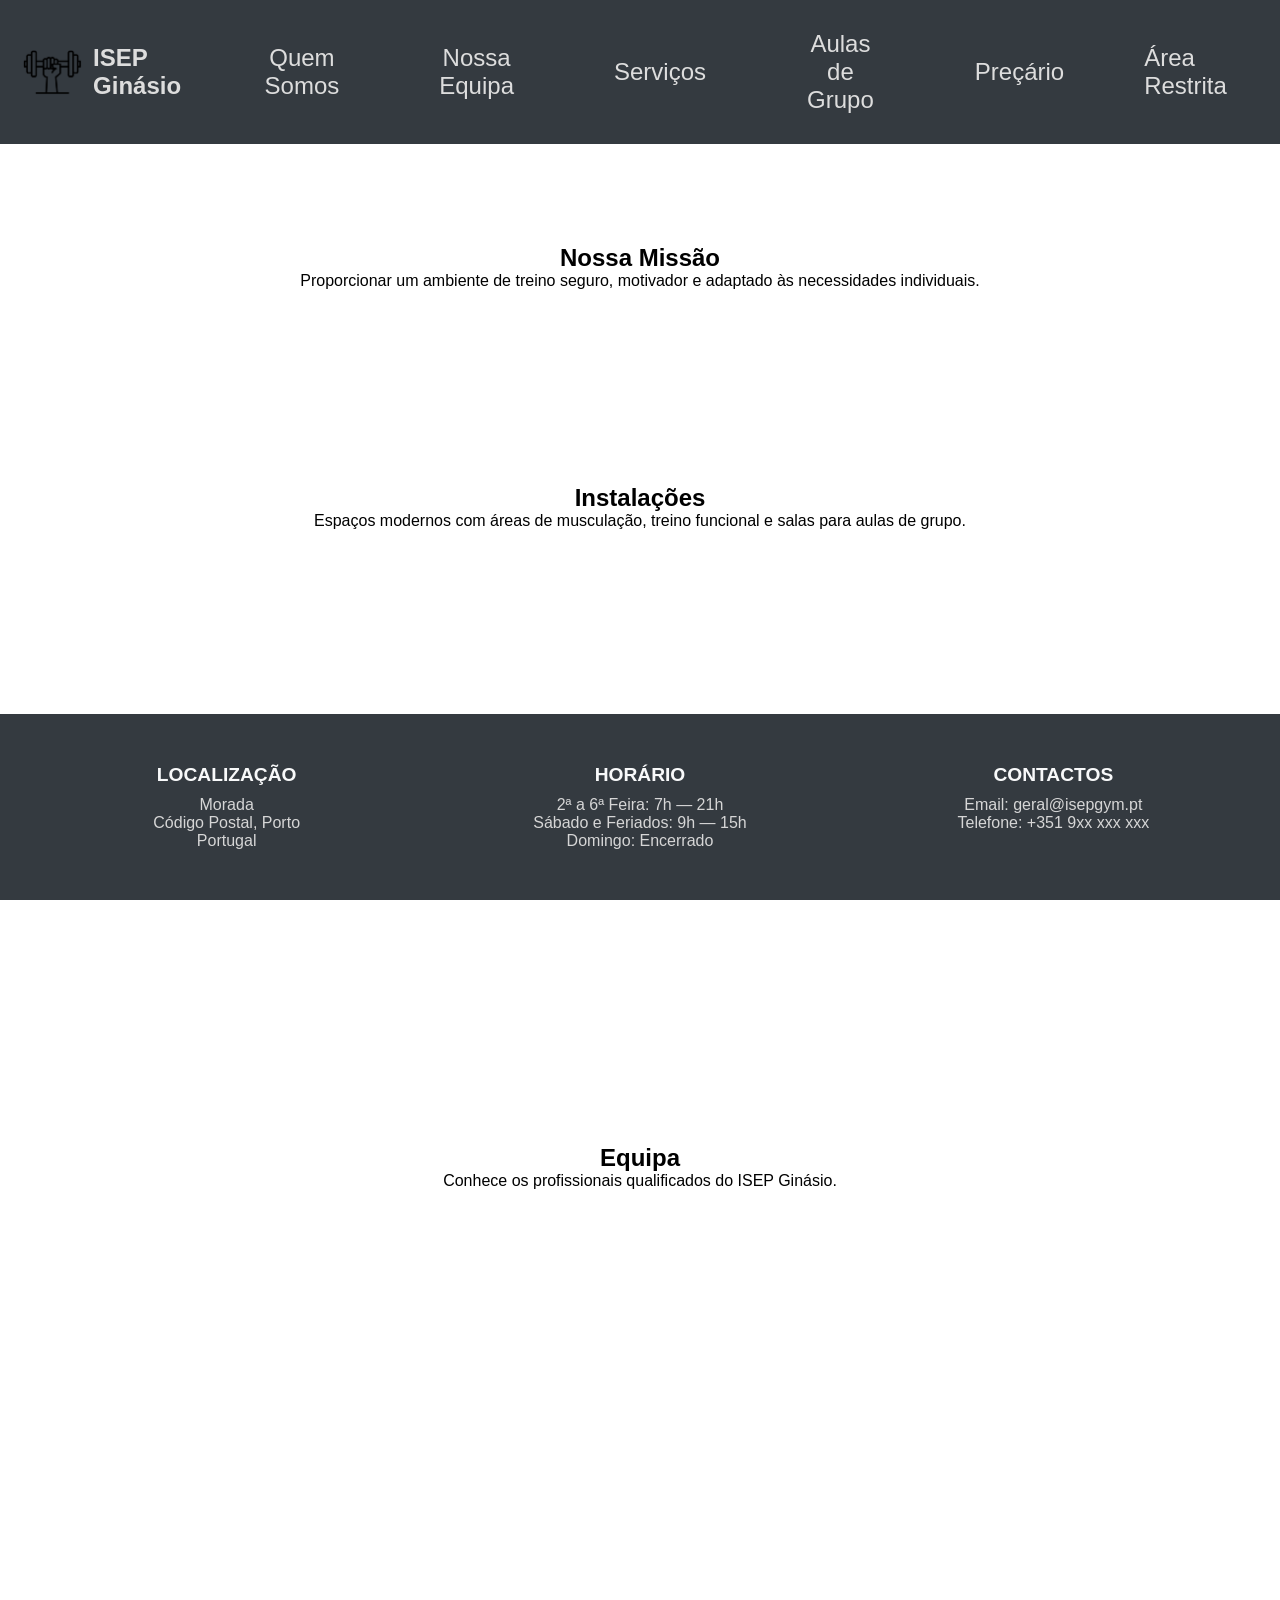
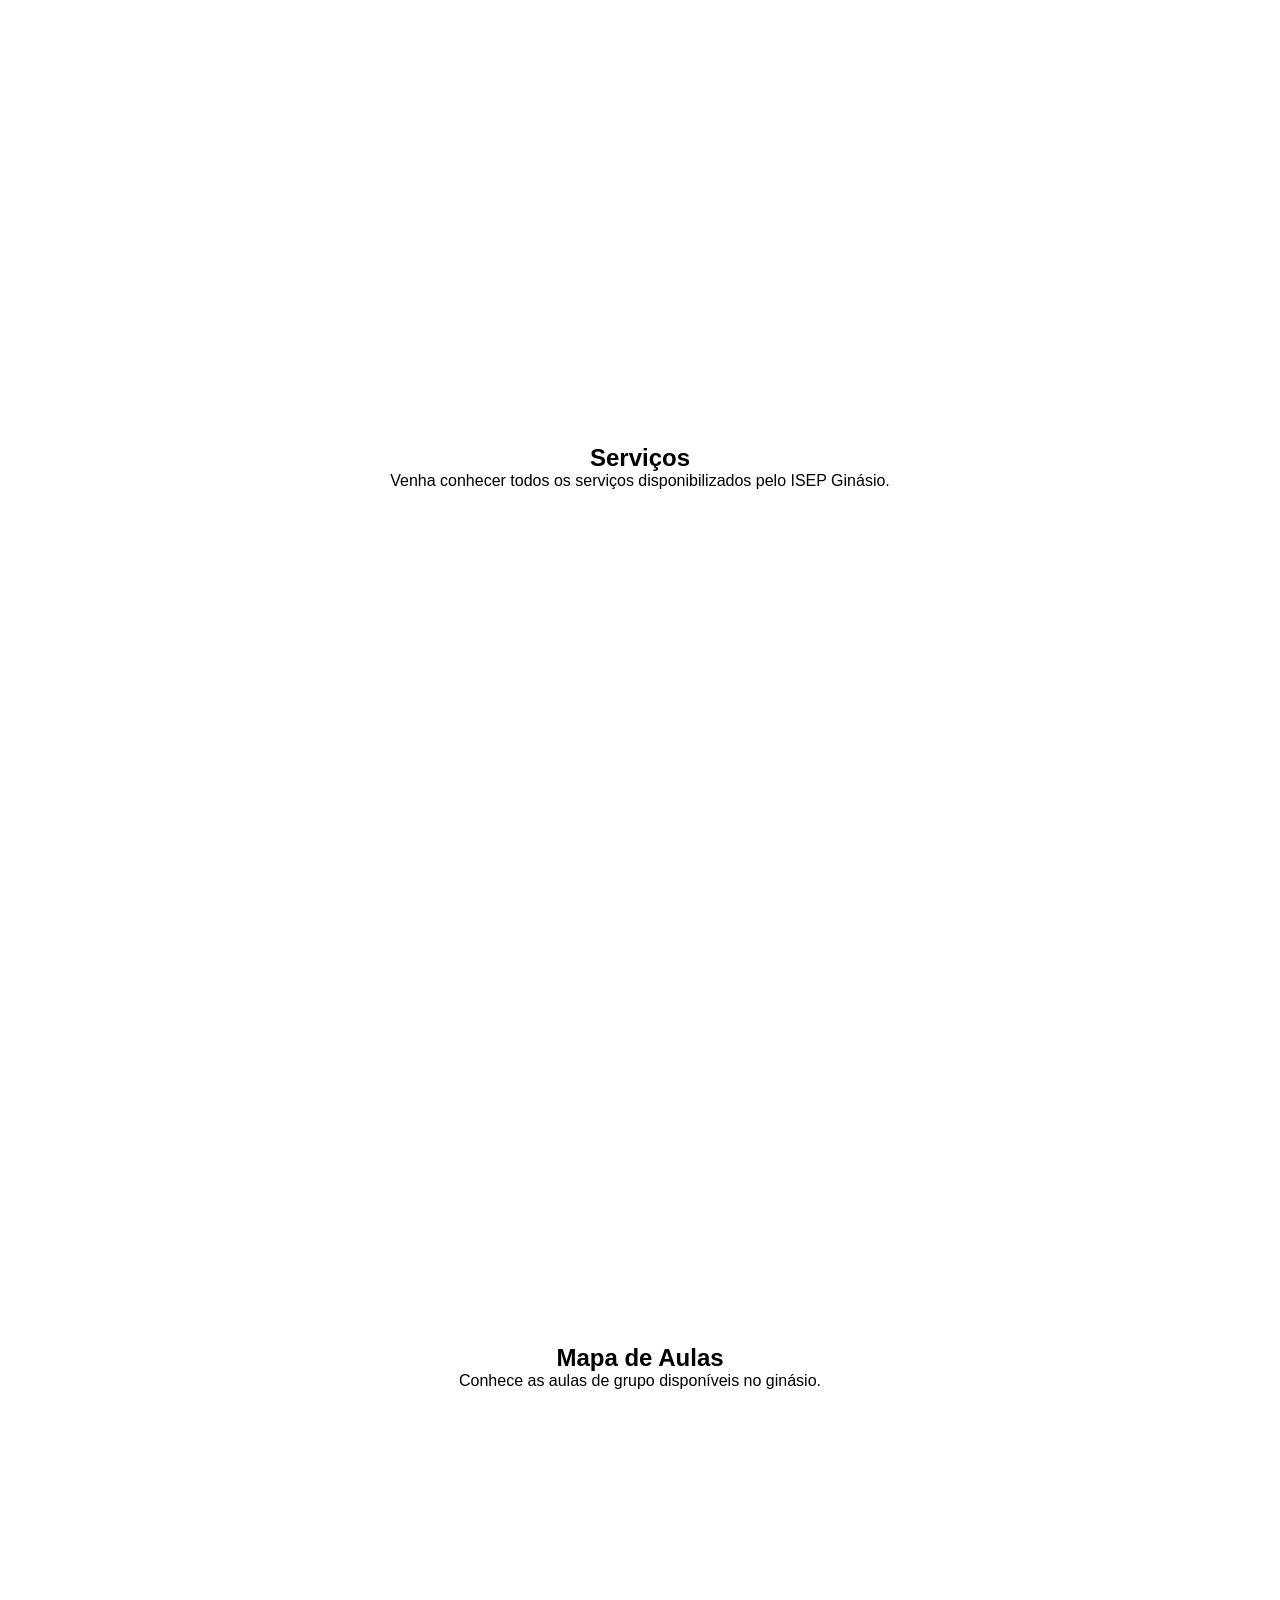
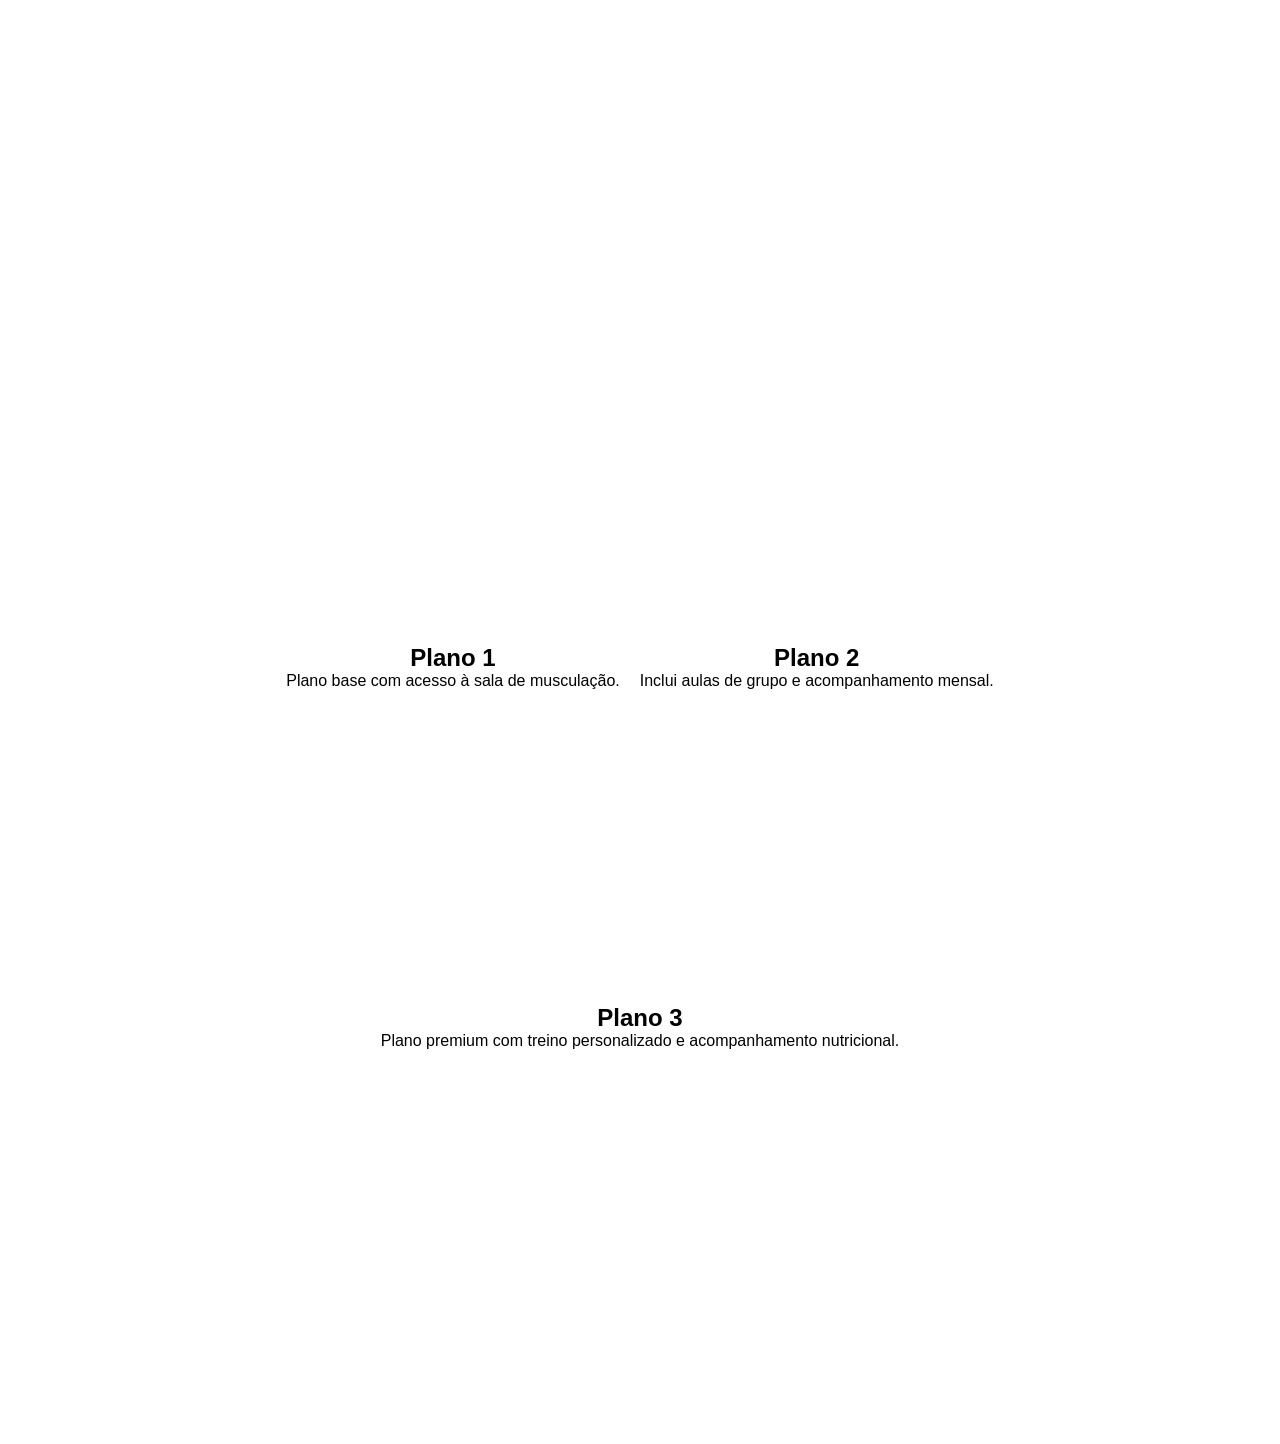
<file: index.html>
<!DOCTYPE html>
<html lang="pt">

<head>
    <meta charset="UTF-8">
    <meta name="viewport" content="width=device-width, initial-scale=1.0">
    <title>ISEP Ginásio</title>

    <!-- favicon -->
    <link rel="shortcut icon" href="assets/images/gym125.png" type="image/png">

    <!-- estilos da página -->
      <link rel="stylesheet" href="./css/estilos.css">
</head>

<body>

    <!-- Navegação -->
    <nav class="bng-navbar">

        <!-- Logo e Nome -->
        <div>
            <img src="assets/images/gym255.png" alt="Logo da empresa">
            <h3>ISEP Ginásio</h3>
        </div>

        <!-- Links centrais -->
        <div class="container-navegacao">
            <a href="#quem-somos">Quem Somos</a>
            <a href="#nossa-equipa">Nossa Equipa</a>
            <a href="#servicos">Serviços</a>
            <a href="#aula-grupo">Aulas de Grupo</a>
            <a href="#precario">Preçário</a>
        </div>

        <!-- Área Cliente -->
        <div class="nav-cliente">
            <a href="login_form.html" target="_blank">Área Restrita</a>
        </div>

    </nav>

    <!-- Seção "Quem Somos" -->
    <section class="container-texto-generico" id="quem-somos">

        <article>
            <h2>Nossa Missão</h2>
            <p>Proporcionar um ambiente de treino seguro, motivador e adaptado às necessidades individuais.</p>
        </article>

        <article>
            <h2>Instalações</h2>
            <p>Espaços modernos com áreas de musculação, treino funcional e salas para aulas de grupo.</p>
        </article>

        <article>
            <h2>Equipamentos</h2>
            <p>Equipamentos de última geração para garantir segurança e eficácia nos treinos.</p>
        </article>

    </section>

    <!-- Seção "Conteudo da pagina - Equipa" -->
    <section class="container-texto-generico" id="nossa-equipa">
        <section>
            <h2>Equipa</h2>
            <p>Conhece os profissionais qualificados do ISEP Ginásio.</p>
        </section>
    </section>

    <!-- Seção "Conteudo da pagina - Serviços" -->
    <section class="container-texto-generico" id="servicos">
        <section>
            <h2>Serviços</h2>
            <p>Venha conhecer todos os serviços disponibilizados pelo ISEP Ginásio.</p>
        </section>
    </section>

    <!-- Seção "Conteudo da pagina - Aulas de grupo" -->
    <section class="container-texto-generico" id="aula-grupo">
        <section>
            <h2>Mapa de Aulas</h2>
            <p>Conhece as aulas de grupo disponíveis no ginásio.</p>
        </section>
    </section>

    <!-- Seção "Conteudo da pagina - precario" -->
    <section class="container-texto-generico" id="precario">

        <article>
            <h2>Plano 1</h2>
            <p>Plano base com acesso à sala de musculação.</p>
        </article>

        <article>
            <h2>Plano 2</h2>
            <p>Inclui aulas de grupo e acompanhamento mensal.</p>
        </article>

        <article>
            <h2>Plano 3</h2>
            <p>Plano premium com treino personalizado e acompanhamento nutricional.</p>
        </article>

    </section>

    <!-- Rodapé -->
    <footer class="footer-container">

        <div class="footer-section">
            <strong>LOCALIZAÇÃO</strong>
            <p>Morada <br> Código Postal, Porto <br> Portugal</p>
        </div>

        <div class="footer-section">
            <strong>HORÁRIO</strong>
            <p>2ª a 6ª Feira: 7h — 21h</p>
            <p>Sábado e Feriados: 9h — 15h</p>
            <p>Domingo: Encerrado</p>
        </div>

        <div class="footer-section">
            <strong>CONTACTOS</strong>
            <p>Email: geral@isepgym.pt</p>
            <p>Telefone: +351 9xx xxx xxx</p>
        </div>

    </footer>

</body>
</html>
</file>
<file: css/estilos.css>
/* Seletor Universal - Remove margens e preenchimentos padrão */
* {
    margin: 0;
    padding: 0;
    box-sizing: border-box;
    font-family: Arial, Helvetica, sans-serif;
}

/* ========================= */
/* NAVBAR */
/* ========================= */

/* Estilo da barra de navegação principal */
.bng-navbar {
    background-color: #343a40;
    display: flex;
    align-items: center;
    justify-content: space-between;
    padding: 10px 20px;
    position: sticky;
    top: 0;
}

/* Estilo para os <div> internos da barra de navegação */
.bng-navbar div {
    display: flex;
    align-items: center;
}

/* Estilo do logótipo na barra de navegação */
.bng-navbar img {
    height: 50px;
    margin-right: 10px;
}

/* Estilo do texto com o nome do ginásio */
.bng-navbar h3 {
    font-size: 1.5em;
    color: #dddddd;
}

/* ========================= */
/* MENU CENTRAL */
/* ========================= */

.container-navegacao {
    text-align: center;
    padding: 20px;
}

.container-navegacao a {
    font-size: 1.5em;
    margin: 0px 50px;
    text-decoration: none;
    color: #dddddd;
}

.container-navegacao a:hover {
    color: #ffffff;
}

/* ========================= */
/* BOTÃO ÁREA CLIENTE */
/* ========================= */

.nav-cliente a {
    color: #dddddd;
    text-decoration: none;
    font-size: 1.5em;
    padding: 10px;
    border-radius: 5px;
    transition: background 0.3s;
}

.nav-cliente a:hover {
    background-color: #0056b3;
}

/* Estilos para o Rodapé */
.footer-container {
 display: flex; /* Ativa o layout flexível */
 background-color: #343a40; /* Cor de fundo escura */
 color: white; /* Cor do texto */
 padding: 40px 20px; /* Espaçamento interno do rodapé */
 flex-wrap: wrap; /* Permite que os itens se ajustem em ecrãs pequenos */
 position: fixed; /* Fixa o rodapé no fundo da página */
 bottom: 0; /* Alinha o rodapé à parte inferior */
 left: 0; /* Alinha o rodapé à esquerda */
 width: 100%; /* Faz o rodapé ocupar toda a largura da página */
} 

.footer-section {
 flex: 1; /* Faz com que as secções tenham larguras iguais */
 min-width: 250px; /* Define uma largura mínima para cada secção */
 padding: 10px; /* Espaçamento interno */
 text-align: center; /* Centraliza o conteúdo de cada bloco */
}

.footer-section strong {
 font-size: 1.2rem; /* Tamanho da fonte para os títulos */
 display: block; /* Ocupa toda a largura disponível */
 margin-bottom: 10px; /* Espaçamento abaixo do título */
 color: #f8f9fa; /* Cor clara para destaque */
} 

.footer-section p {
 font-size: 1rem; /* Tamanho padrão do texto */
 color: #d6d6d6; /* Cor do texto em cinza claro */
}

/* Texto Genérico */
.container-texto-generico {
 display: flex; /* Ativa o layout flexível */
 justify-content: center; /* Centraliza os elementos horizontalmente */
 flex-wrap: wrap; /* Permite quebra de linha em ecrãs menores */
 gap: 20px; /* Espaço entre os elementos */
 padding: 100px 40px; /* Espaçamento interno (superior/inferior e laterais) */
 text-align: center; /* Centraliza o texto dentro dos artigos */
 min-height: 100vh; /* Garante altura mínima de uma janela (ecrã) */
}
</file>
